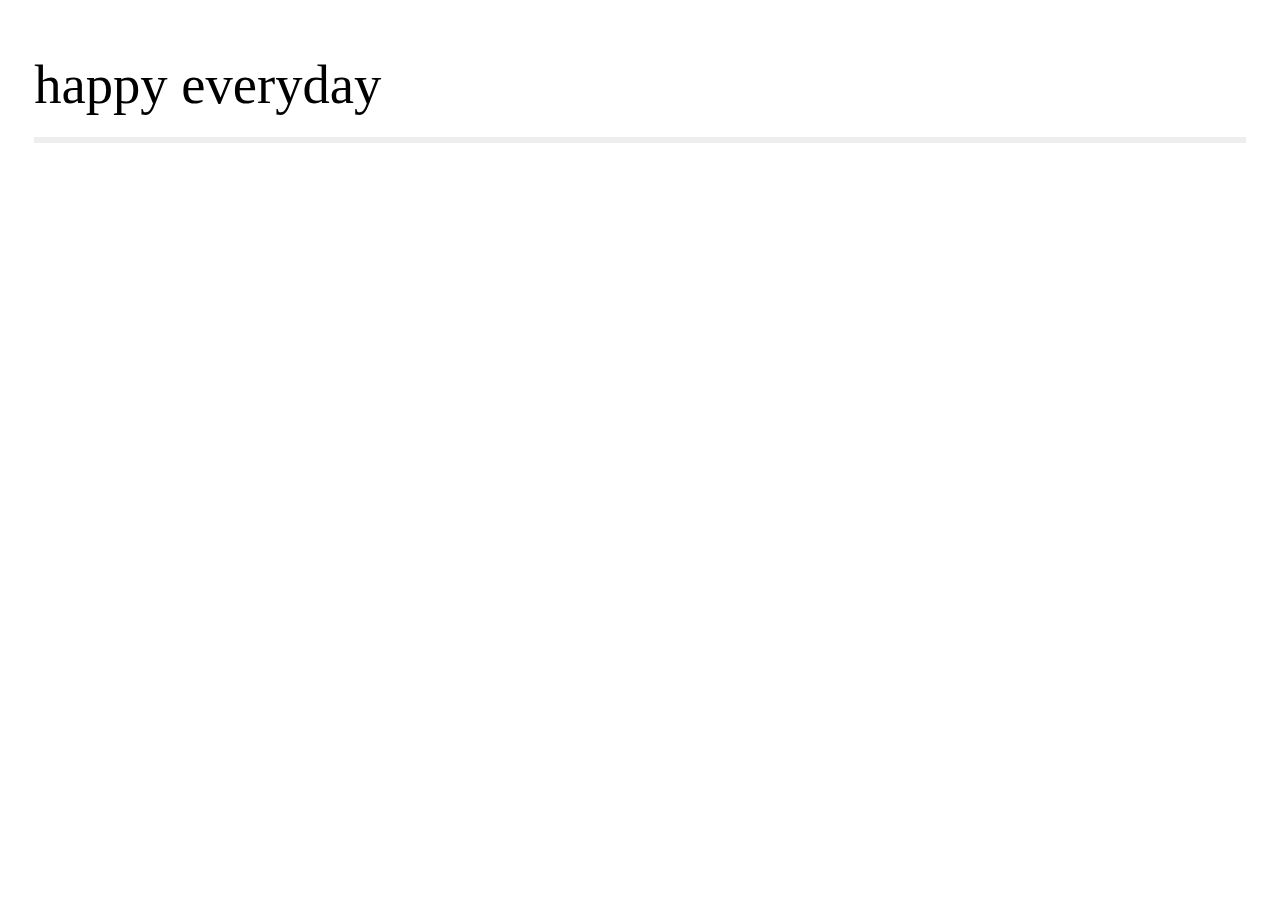
<file: index.html>
<!DOCTYPE html>
<html lang="en">
<head>
    <meta charset="UTF-8">
    <meta name="viewport" content="width=device-width, initial-scale=1.0">
    <meta http-equiv="X-UA-Compatible" content="ie=edge">
    <title></title>
    <link rel="stylesheet" href="./css/style.css">
    <style>
        body{
            
            line-height: 0.3rem;
            padding: 0.1rem 0.1rem;
            /* padding-top: 0.5rem; */
            box-sizing: border-box;
        }
        p{
            border-bottom: 0.02rem solid #eee;
        }
    </style>
</head>
<body>
   <p>happy everyday</p>
    <script src="./js/mobile.js"></script>
</body>
</html>
</file>
<file: css/style.css>
*{
    padding: 0;
    bottom: 0;
    margin: 0;
    box-sizing: border-box;
    font-size: 0.16rem;
}
a{
    color: #000;
    text-decoration: none;
}
</file>
